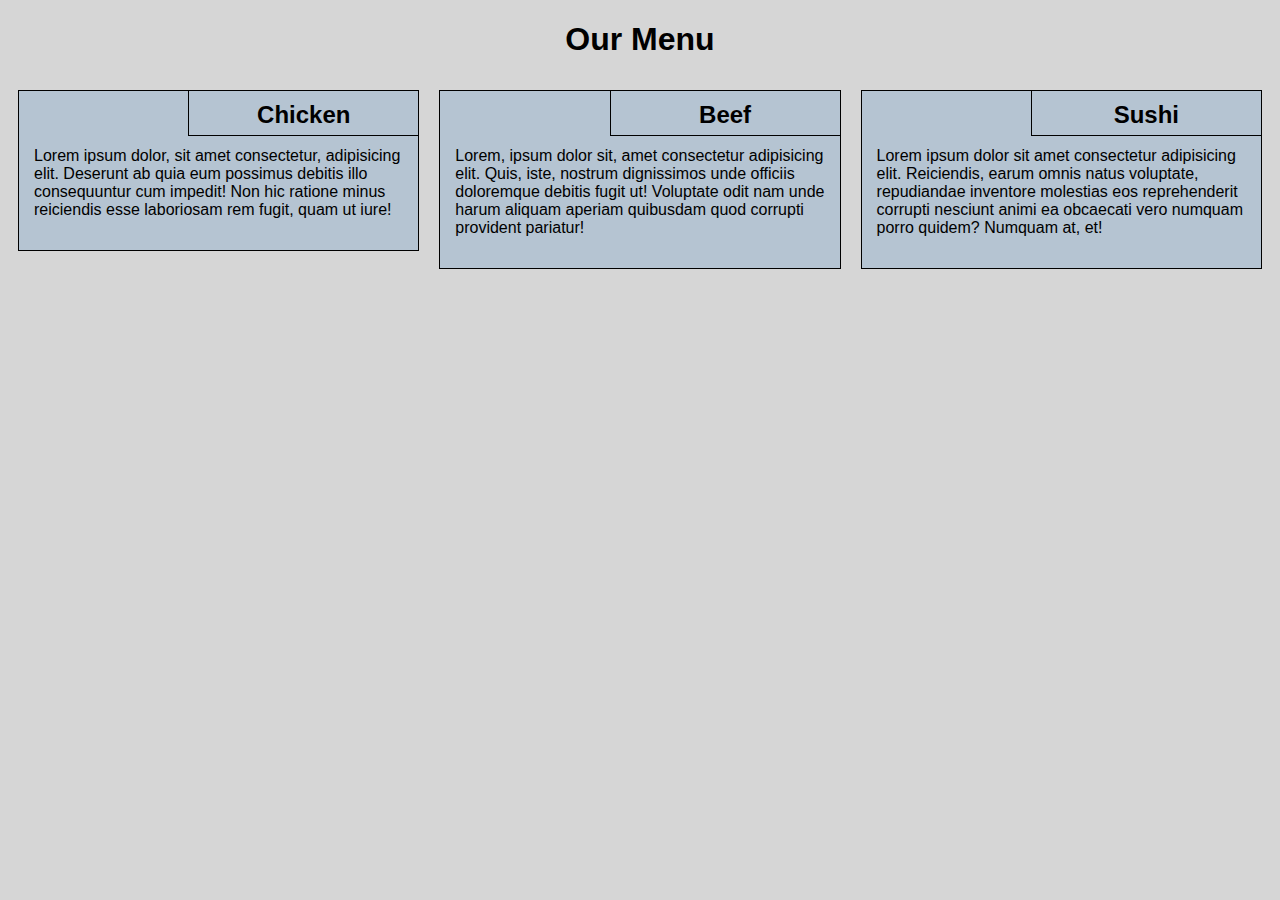
<file: Module 2 solution/index.html>
<!DOCTYPE html>
<html lang="en">

<head>
    <meta charset="utf-8">
    <meta name="viewport" content="width=device-width, initial-scale=1">
    <title>Module 2 Assignment Solution</title>
    <link rel="stylesheet" href="css/style.css">
</head>

<body>
    <h1>Our Menu</h1>
    <div class="row">
        <div class="col-lg-4 col-md-6 col-sm-12">
            <section class="chicken">
                <h2>Chicken</h2>
                <p>
                	Lorem ipsum dolor, sit amet consectetur, adipisicing elit. Deserunt ab quia eum possimus debitis illo consequuntur cum impedit! Non hic ratione minus reiciendis esse laboriosam rem fugit, quam ut iure!
                </p>
            </section>
        </div>
        <div class="col-lg-4 col-md-6 col-sm-12">
            <section class="beef">
                <h2>Beef</h2>
                <p>
                	Lorem, ipsum dolor sit, amet consectetur adipisicing elit. Quis, iste, nostrum dignissimos unde officiis doloremque debitis fugit ut! Voluptate odit nam unde harum aliquam aperiam quibusdam quod corrupti provident pariatur!
                </p>
            </section>
        </div>
        <div class="col-lg-4 col-md-12 col-sm-12">
            <section class="sushi">
                <h2>Sushi</h2>
                <p>
                   Lorem ipsum dolor sit amet consectetur adipisicing elit. Reiciendis, earum omnis natus voluptate, repudiandae inventore molestias eos reprehenderit corrupti nesciunt animi ea obcaecati vero numquam porro quidem? Numquam at, et!
                </p>
            </section>
        </div>
    </div>
</body>

</html>
</file>
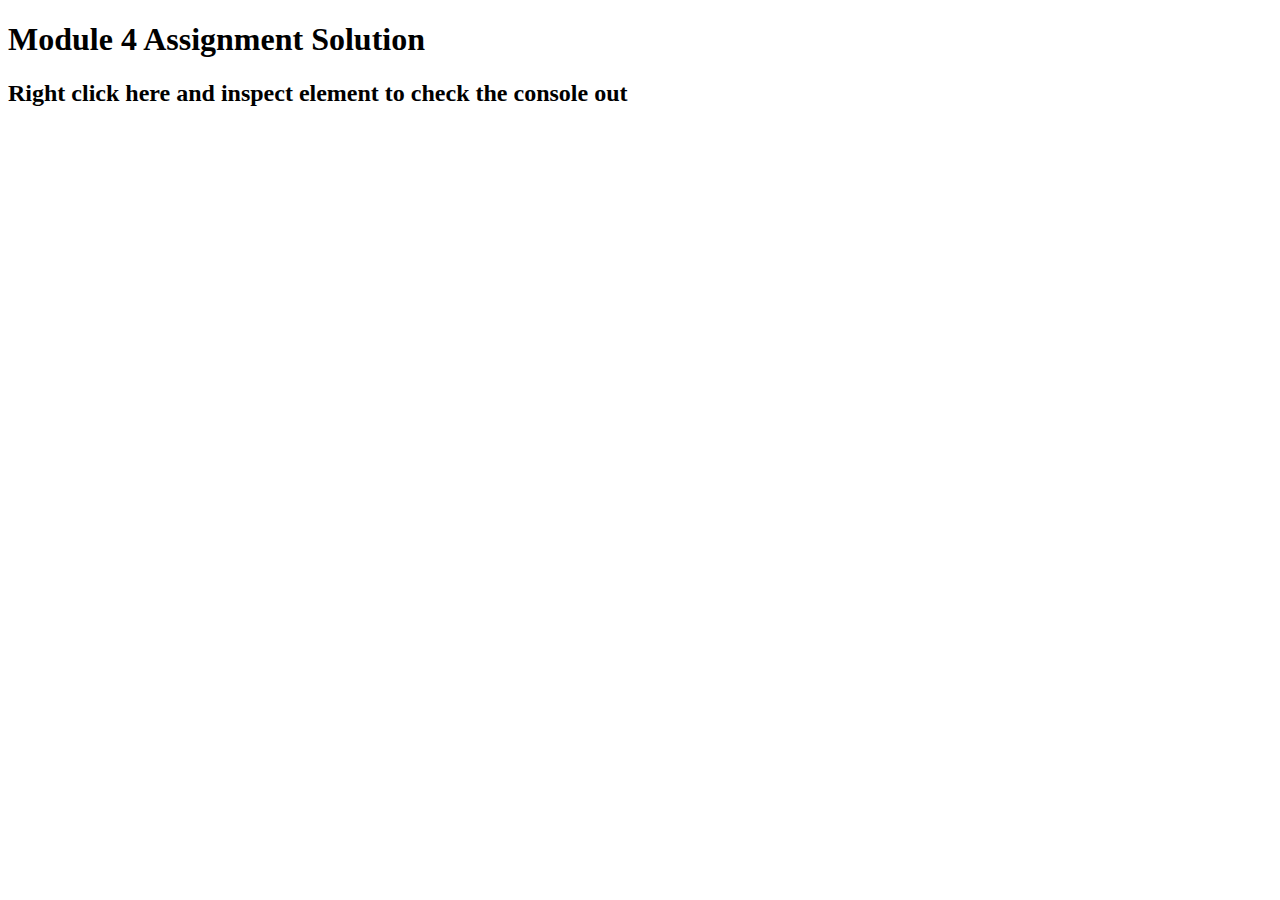
<file: Module 4 solution/index.html>
<!DOCTYPE html>
<html>
<head>
	<title></title>
</head>
<body>
	<h1>Module 4 Assignment Solution</h1>
  <h2>Right click here and inspect element to check the console out</h2>
	<script src="script.js" ="text/javascript">
	
		</script>
</body>
</html>
</file>
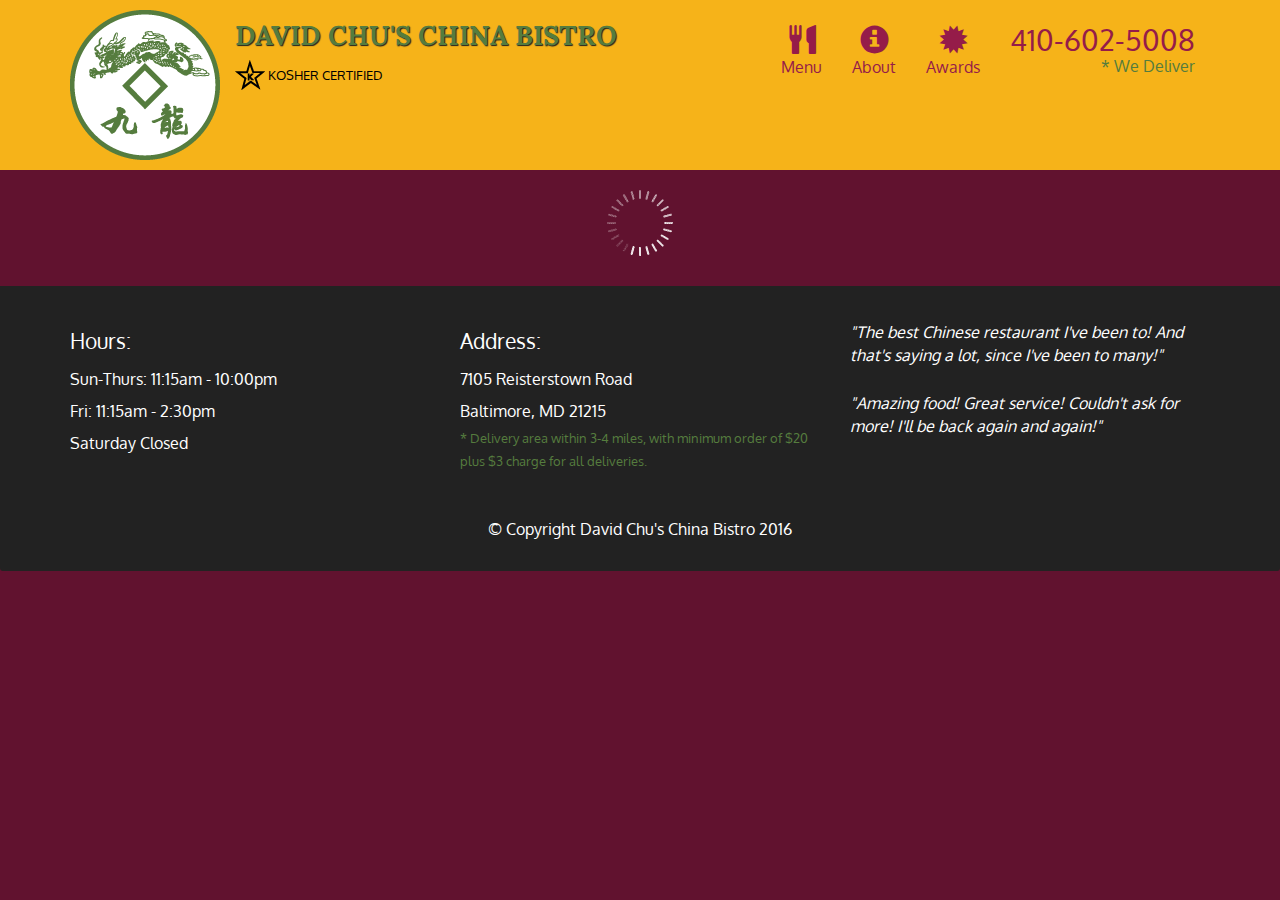
<file: Module 5 solution/index.html>
<!doctype html>
<html lang="en">
  <head>
    <meta charset="utf-8">
    <meta http-equiv="X-UA-Compatible" content="IE=edge">
    <meta name="viewport" content="width=device-width, initial-scale=1">
    <title>David Chu's China Bistro</title>
    <link rel="stylesheet" href="css/bootstrap.min.css">
    <link rel="stylesheet" href="css/styles.css">
    <link href='https://fonts.googleapis.com/css?family=Oxygen:400,300,700' rel='stylesheet' type='text/css'>
    <link href='https://fonts.googleapis.com/css?family=Lora' rel='stylesheet' type='text/css'>
  </head>
<body>
  <header>
    <nav id="header-nav" class="navbar navbar-default">
      <div class="container">
        <div class="navbar-header">
          <a href="index.html" class="pull-left visible-md visible-lg">
            <div id="logo-img" alt="Logo image"></div>
          </a>

          <div class="navbar-brand">
            <a href="index.html"><h1>David Chu's China Bistro</h1></a>
            <p>
              <img src="images/star-k-logo.png" alt="Kosher certification">
              <span>Kosher Certified</span>
            </p>
          </div>

          <button id="navbarToggle" type="button" class="navbar-toggle collapsed" data-toggle="collapse" data-target="#collapsable-nav" aria-expanded="false">
            <span class="sr-only">Toggle navigation</span>
            <span class="icon-bar"></span>
            <span class="icon-bar"></span>
            <span class="icon-bar"></span>
          </button>
        </div>
        
        <div id="collapsable-nav" class="collapse navbar-collapse">
           <ul id="nav-list" class="nav navbar-nav navbar-right">
            <li id="navHomeButton" class="visible-xs active">
              <a href="index.html">
                <span class="glyphicon glyphicon-home"></span> Home</a>
            </li>
            <li id="navMenuButton">
              <a href="#" onclick="$dc.loadMenuCategories();">
                <span class="glyphicon glyphicon-cutlery"></span><br class="hidden-xs"> Menu</a>
            </li>
            <li>
              <a href="#">
                <span class="glyphicon glyphicon-info-sign"></span><br class="hidden-xs"> About</a>
            </li>
            <li>
              <a href="#">
                <span class="glyphicon glyphicon-certificate"></span><br class="hidden-xs"> Awards</a>
            </li>
            <li id="phone" class="hidden-xs">
              <a href="tel:410-602-5008">
                <span>410-602-5008</span></a><div>* We Deliver</div>
            </li>
          </ul><!-- #nav-list -->
        </div><!-- .collapse .navbar-collapse -->
      </div><!-- .container -->
    </nav><!-- #header-nav -->
  </header>

  <div id="call-btn" class="visible-xs">
    <a class="btn" href="tel:410-602-5008">
    <span class="glyphicon glyphicon-earphone"></span>
    410-602-5008
    </a>
  </div>
  <div id="xs-deliver" class="text-center visible-xs">* We Deliver</div>

  <div id="main-content" class="container"></div>

  <footer class="panel-footer">
    <div class="container">
      <div class="row">
        <section id="hours" class="col-sm-4">
          <span>Hours:</span><br>
          Sun-Thurs: 11:15am - 10:00pm<br>
          Fri: 11:15am - 2:30pm<br>
          Saturday Closed
          <hr class="visible-xs">
        </section>
        <section id="address" class="col-sm-4">
          <span>Address:</span><br>
          7105 Reisterstown Road<br>
          Baltimore, MD 21215
          <p>* Delivery area within 3-4 miles, with minimum order of $20 plus $3 charge for all deliveries.</p>
          <hr class="visible-xs">
        </section>
        <section id="testimonials" class="col-sm-4">
          <p>"The best Chinese restaurant I've been to! And that's saying a lot, since I've been to many!"</p>
          <p>"Amazing food! Great service! Couldn't ask for more! I'll be back again and again!"</p>
        </section>
      </div>
      <div class="text-center">&copy; Copyright David Chu's China Bistro 2016</div>
    </div>
  </footer>

  <!-- jQuery (Bootstrap JS plugins depend on it) -->
   <script src="js/jquery-3.5.1.min.js"></script>
  <script src="js/bootstrap.min.js"></script>
  <script src="js/ajax-utils.js"></script>
  <script src="js/script.js"></script>
</body>
</html>
</file>
<file: Module 2 solution/css/style.css>
* {
    box-sizing: border-box;
    font-family: Helvetica;
}

body {
    background-color: #d6d6d6;
}

h1 {
    text-align: center;
    color: black;
}

section {
    border: 1px solid black;
    background-color: #b5c4d2;
    margin: 10px;
    color: #000;
}

section>h2 {
    float: right;
    border-bottom: 1px solid black;
    border-left: 1px solid black;
    margin: 0;
    width: 230px;
    text-align: center;
    font-style: Times;
    font-size: 24px;
    font-weight: bold;
    height: 45px;
    padding-top: 10px;
}

section.lebesgue>h2 {
    background-color: #76b8db;
}

section.fubini>h2 {
    background-color: #4f7acd;
}

section.luzin>h2 {
    color: #e2e2e2;
    background-color: #10328a;
}

section>p {
    padding: 40px 15px 15px 15px;
}

.row {
    width: 100%;
}


/* Desktop view */

@media (min-width: 992px) {
    .col-lg-1, .col-lg-2, .col-lg-3, .col-lg-4, .col-lg-5, .col-lg-6, .col-lg-7, .col-lg-8, .col-lg-9, .col-lg-10, .col-lg-11, .col-lg-12 {
        float: left;
    }
    .col-lg-1 {
        width: 8.33%;
    }
    .col-lg-2 {
        width: 16.66%;
    }
    .col-lg-3 {
        width: 25%;
    }
    .col-lg-4 {
        width: 33.33%;
    }
    .col-lg-5 {
        width: 41.66%;
    }
    .col-lg-6 {
        width: 50%;
    }
    .col-lg-7 {
        width: 58.33%;
    }
    .col-lg-8 {
        width: 66.66%;
    }
    .col-lg-9 {
        width: 74.99%;
    }
    .col-lg-10 {
        width: 83.33%;
    }
    .col-lg-11 {
        width: 91.66%;
    }
    .col-lg-12 {
        width: 100%;
    }
}


/* Tablet view */

@media (min-width: 768px) and (max-width: 991px) {
    .col-md-1, .col-md-2, .col-md-3, .col-md-4, .col-md-5, .col-md-6, .col-md-7, .col-md-8, .col-md-9, .col-md-10, .col-md-11, .col-md-12 {
        float: left;
    }
    .col-md-1 {
        width: 8.33%;
    }
    .col-md-2 {
        width: 16.66%;
    }
    .col-md-3 {
        width: 25%;
    }
    .col-md-4 {
        width: 33.33%;
    }
    .col-md-5 {
        width: 41.66%;
    }
    .col-md-6 {
        width: 50%;
    }
    .col-md-7 {
        width: 58.33%;
    }
    .col-md-8 {
        width: 66.66%;
    }
    .col-md-9 {
        width: 74.99%;
    }
    .col-md-10 {
        width: 83.33%;
    }
    .col-md-11 {
        width: 91.66%;
    }
    .col-md-12 {
        width: 100%;
    }
}


/* Mobile view */

@media (max-width: 767px) {
    .col-sm-1, .col-sm-2, .col-sm-3, .col-sm-4, .col-sm-5, .col-sm-6, .col-sm-7, .col-sm-8, .col-sm-9, .col-sm-10, .col-sm-11, .col-sm-12 {
        float: left;
    }
    .col-sm-1 {
        width: 8.33%;
    }
    .col-sm-2 {
        width: 16.66%;
    }
    .col-sm-3 {
        width: 25%;
    }
    .col-sm-4 {
        width: 33.33%;
    }
    .col-sm-5 {
        width: 41.66%;
    }
    .col-sm-6 {
        width: 50%;
    }
    .col-sm-7 {
        width: 58.33%;
    }
    .col-sm-8 {
        width: 66.66%;
    }
    .col-sm-9 {
        width: 74.99%;
    }
    .col-sm-10 {
        width: 83.33%;
    }
    .col-sm-11 {
        width: 91.66%;
    }
    .col-sm-12 {
        width: 100%;
    }
}
</file>
<file: Module 5 solution/css/styles.css>
body {
  font-size: 16px;
  color: #fff;
  background-color: #61122f;
  font-family: 'Oxygen', sans-serif;
}

/** HEADER **/
#header-nav {
  background-color: #f6b319;
  border-radius: 0;
  border: 0;
}

#logo-img {
  background: url('../images/restaurant-logo_large.png') no-repeat;
  width: 150px;
  height: 150px;
  margin: 10px 15px 10px 0;
}

.navbar-brand {
  padding-top: 25px;
}
.navbar-brand h1 { /* Restaurant name */
  font-family: 'Lora', serif;
  color: #557c3e;
  font-size: 1.5em;
  text-transform: uppercase;
  font-weight: bold;
  text-shadow: 1px 1px 1px #222;
  margin-top: 0;
  margin-bottom: 0;
  line-height: .75;
}
.navbar-brand a:hover, .navbar-brand a:focus {
  text-decoration: none;
}
.navbar-brand p { /* Kosher cert */
  color: #000;
  text-transform: uppercase;
  font-size: .7em;
  margin-top: 15px;
}
.navbar-brand p span { /* Star-K */
  vertical-align: middle;
}

#nav-list {
  margin-top: 10px;
}
#nav-list a {
  color: #951C49;
  text-align: center;
}
#nav-list a:hover {
  background: #E7E7E7;
}
#nav-list a span {
  font-size: 1.8em;
}

#phone {
  margin-top: 5px;
}
#phone a { /* Phone number */
  text-align: right;
  padding-bottom: 0;
}
#phone div { /* We Deliver */
  color: #557c3e;
  text-align: right;
  padding-right: 15px;
}

.navbar-header button.navbar-toggle, .navbar-header .icon-bar {
  border: 1px solid #61122f;
}
.navbar-header button.navbar-toggle {
  clear: both;
  margin-top: -30px;
}
/* END HEADER */

/* FOOTER */
.panel-footer {
  margin-top: 30px;
  padding-top: 35px;
  padding-bottom: 30px;
  background-color: #222;
  border-top: 0;
}
.panel-footer div.row {
  margin-bottom: 35px;
}
#hours, #address {
  line-height: 2;
}
#hours > span, #address > span {
  font-size: 1.3em;
}
#address p {
  color: #557c3e;
  font-size: .8em;
  line-height: 1.8;
}
#testimonials {
  font-style: italic;
}
#testimonials p:nth-child(2) {
  margin-top: 25px;
}
/* END FOOTER */



/* HOME PAGE */
.container .jumbotron {
  box-shadow: 0 0 50px #3F0C1F;
  border: 2px solid #3F0C1F;
}

#menu-tile, #specials-tile, #map-tile {
  height: 250px;
  width: 100%;
  margin-bottom: 15px;
  position: relative;
  border: 2px solid #3F0C1F;
  overflow: hidden;
}
#menu-tile:hover, #specials-tile:hover, #map-tile:hover {
  box-shadow: 0 1px 5px 1px #cccccc;
}
#menu-tile {
  background: url('../images/menu-tile.jpg') no-repeat;
  background-position: center;
}
#specials-tile {
  background: url('../images/specials-tile.jpg') no-repeat;
  background-position: center;
}
#menu-tile span, #specials-tile span, #map-tile span {
  position: absolute;
  bottom: 0;
  right: 0;
  width: 100%;
  text-align: center;
  font-size: 1.6em;
  text-transform: uppercase;
  background-color: #000;
  color: #fff;
  opacity: .8;
}
/* END HOME PAGE */

/* MENU CATEGORIES PAGE */
.category-tile { 
  position: relative;
  border: 2px solid #3F0C1F;
  overflow: hidden;
  width: 200px;
  height: 200px;
  margin: 0 auto 15px;
}
.category-tile span {
  position: absolute;
  bottom: 0;
  right: 0;
  width: 100%;
  text-align: center;
  font-size: 1.2em;
  text-transform: uppercase;
  background-color: #000;
  color: #fff;
  opacity: .8;
}
.category-tile:hover {
  box-shadow: 0 1px 5px 1px #cccccc;
}

#menu-categories-title + div {
  margin-bottom: 50px;
}
/* END MENU CATEGORIES PAGE */

/* SINGLE CATEGORY PAGE */
.menu-item-tile {
  margin-bottom: 25px;
}
.menu-item-tile hr {
  width: 80%;
}
.menu-item-tile .menu-item-price {
  font-size: 1.1em;
  text-align: right;
  margin-top: -15px;
  margin-right: -15px;
}
.menu-item-tile .menu-item-price span {
  font-size: .6em;
}
.menu-item-photo {
  position: relative;
  border: 2px solid #3F0C1F; 
  overflow: hidden;
  padding: 0;
  margin-right: -15px;
  margin-left: auto;
  margin-bottom: 20px;
  max-width: 250px;
}
.menu-item-photo div {
  position: absolute;
  bottom: 0;
  right: 0;
  width: 80px;
  background-color: #557c3e;
  text-align: center;
}
.menu-item-description {
  padding-right: 30px;
}
h3.menu-item-title {
  margin: 0 0 10px;
}
.menu-item-details {
  font-size: .9em;
  font-style: italic;
}
/* END SINGLE CATEGORY PAGE */


/********** Large devices only **********/
@media (min-width: 1200px) {
  .container .jumbotron {
    background: url('../images/jumbotron_1200.jpg') no-repeat;
    height: 675px;
  }
}

/********** Medium devices only **********/
@media (min-width: 992px) and (max-width: 1199px) {
  /* Header */
  #logo-img {
    background: url('../images/restaurant-logo_medium.png') no-repeat;
    width: 100px;
    height: 100px;
    margin: 5px 5px 5px 0;
  }
  /* End Header */

  /* Home Page */
  .container .jumbotron {
    background: url('../images/jumbotron_992.jpg') no-repeat;
    height: 558px;
  }
  /* End Home Page */
}

/********** Small devices only **********/
@media (min-width: 768px) and (max-width: 991px) {
  /* Home Page */
  .container .jumbotron {
    background: url('../images/jumbotron_768.jpg') no-repeat;
    height: 432px;
  }
  /* End Home Page */
}

/********** Extra small devices only **********/
@media (max-width: 767px) {
  /* Header */
  .navbar-brand {
    padding-top: 10px;
    height: 80px;
  }
  .navbar-brand h1 { /* Restaurant name */
    padding-top: 10px;
    font-size: 5vw; /* 1vw = 1% of viewport width */
  }
  .navbar-brand p { /* Kosher cert */
    font-size: .6em;
    margin-top: 12px;
  }
  .navbar-brand p img { /* Star-K */
    height: 20px;
  }

  #collapsable-nav a { /* Collapsed nav menu text */
    font-size: 1.2em;
  }
  #collapsable-nav a span { /* Collapsed nav menu glyph */
    font-size: 1em;
    margin-right: 5px;
  }

  #call-btn > a {
    font-size: 1.5em;
    display: block;
    margin: 0 20px;
    padding: 10px;
    border: 2px solid #fff;
    background-color: #f6b319;
    color: #951c49;
  }
  #xs-deliver {
    margin-top: 5px;
    font-size: .7em;
    letter-spacing: .1em;
    text-transform: uppercase;
  }
  /* End Header */

  /* Footer */
  .panel-footer section {
    margin-bottom: 30px;
    text-align: center;
  }
  .panel-footer section:nth-child(3) {
    margin-bottom: 0; /* margin already exists on the whole row */
  }
  .panel-footer section hr {
    width: 50%;
  }
  /* End Footer */

  /* Home Page */
  .container .jumbotron {
    margin-top: 30px;
    padding: 0;
  }
  #menu-tile, #specials-tile {
    width: 360px;
    margin: 0 auto 15px;
  }

  .menu-item-photo {
    margin-right: auto;
  }
  .menu-item-tile .menu-item-price {
    text-align: center;
  }
  .menu-item-description {
    text-align: center;;
  }
}


/********** Super extra small devices Only :-) (e.g., iPhone 4) **********/
@media (max-width: 479px) {
  /* Header */
  .navbar-brand h1 { /* Restaurant name */
    padding-top: 5px;
    font-size: 6vw;
  }
  /* End Header */
  
  /* Home page */
  #menu-tile, #specials-tile {
    width: 280px;
    margin: 0 auto 15px;
  }

  .col-xxs-12 {
    position: relative;
    min-height: 1px;
    padding-right: 15px;
    padding-left: 15px;
    float: left;
    width: 100%;
  }
}
</file>
